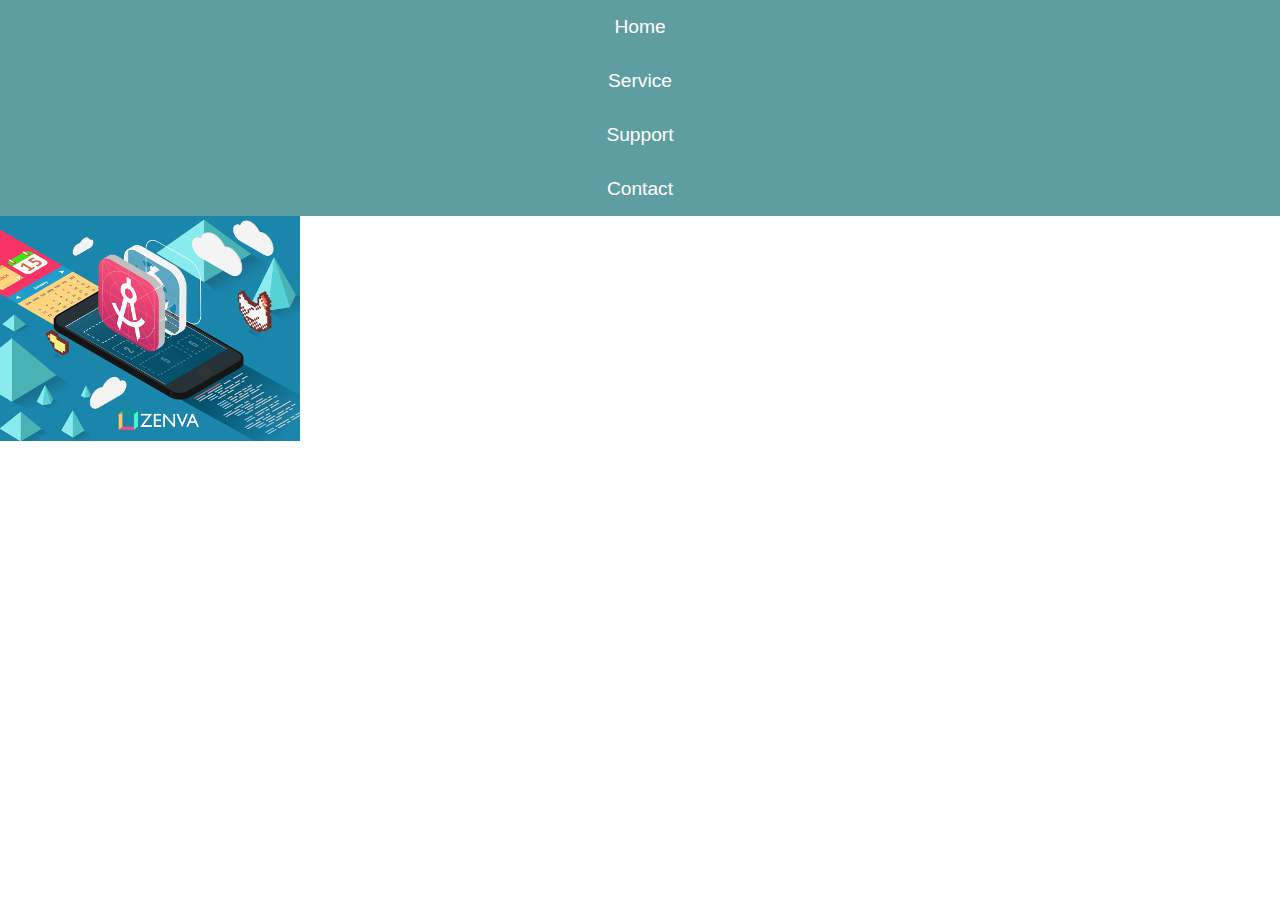
<file: index.html>
<!DOCTYPE html>
<html lang="en">

<head>
    <title>Web Development</title>
    <meta charset="UTF-8">
    <meta name="description" content="This is what google will show">
    <link rel="icon" href="favicon.ico">
    <link rel="stylesheet" href="style.css">
</head>

<body>
    <div class="nav">
        <ul>
            <li>Home</li>
            <li>Service</li>
            <li>Support</li>
            <li>Contact</li>
        </ul>
    </div>
    <div class="wrapper">
        <div class="image-area">
            <div class="image-text"></div>
        </div>
        <div class="intro-text"></div>
        <div class="services">
            <div class="single-service"></div>
            <img src="images/zenva-banner.png" alt="">
        </div>
    </div>
</body>

</html>
</file>
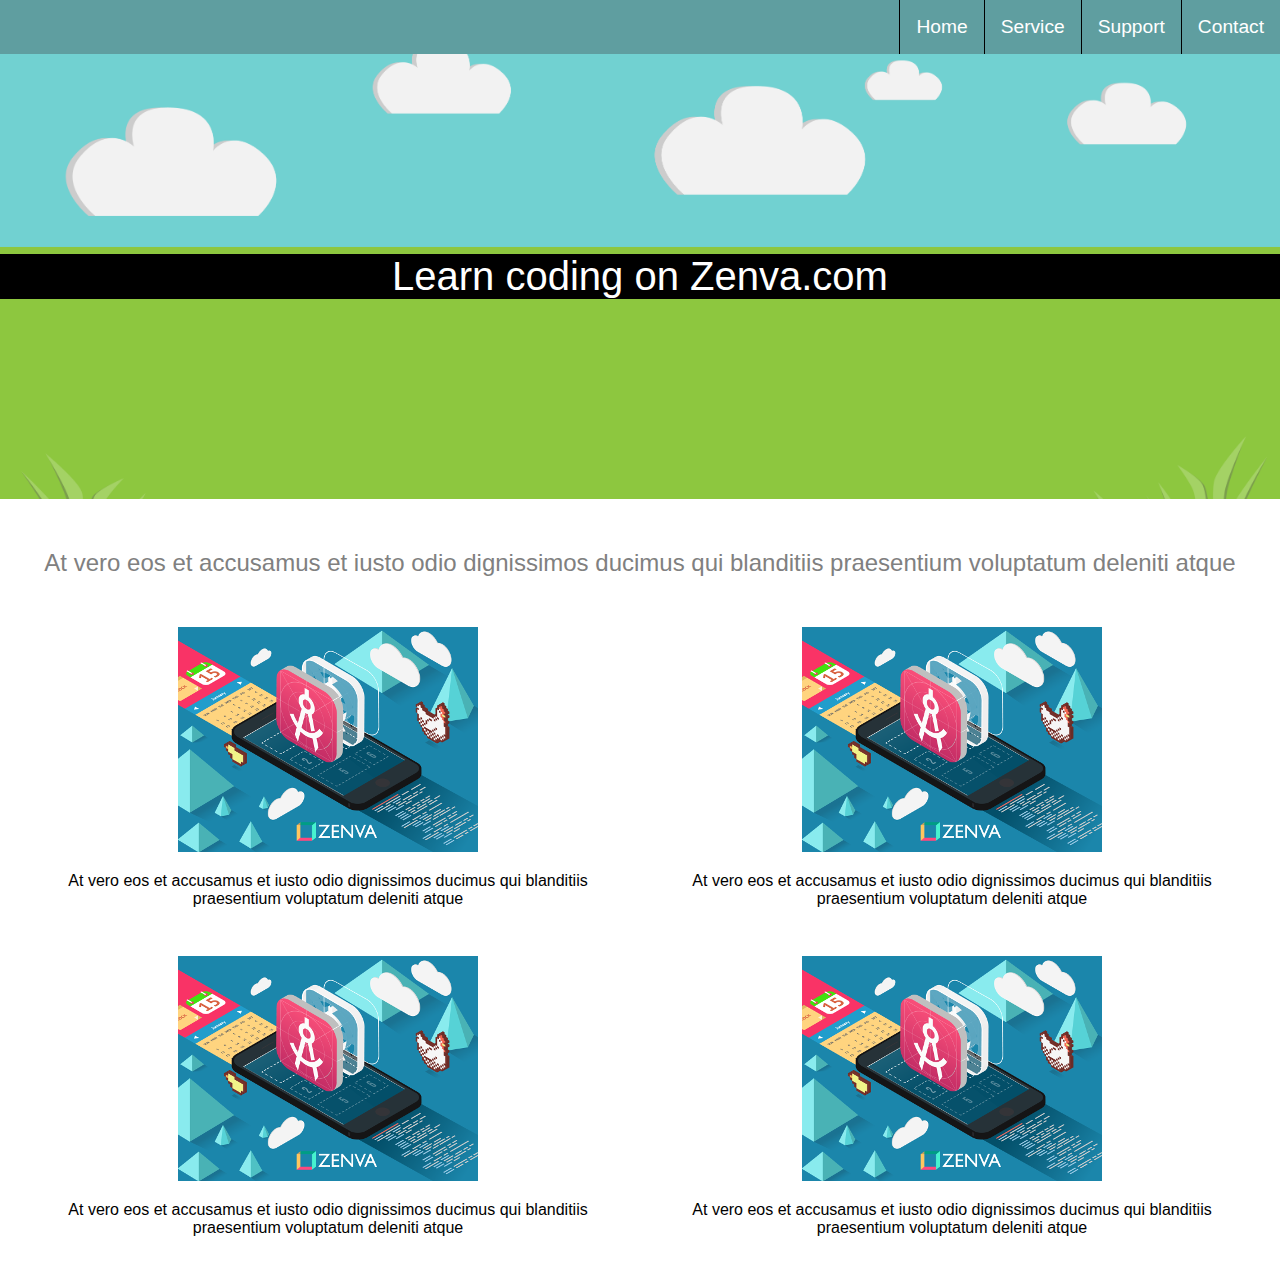
<file: project/index.html>
<!DOCTYPE html>
<html lang="en">

<head>
    <title>Web Development</title>
    <meta charset="UTF-8">
    <meta name="description" content="This is what google will show">
    <link rel="icon" href="favicon.ico">
    <link rel="stylesheet" href="style.css">
</head>

<body>
    <div class="nav">
        <ul>
            <li>Home</li>
            <li>Service</li>
            <li>Support</li>
            <li>Contact</li>
        </ul>
    </div>
    <div class="wrapper">
        <div class="image-area">
            <div class="image-text centered-container">Learn coding on Zenva.com</div>
        </div>
        <div class="intro-text centered-container">At vero eos et accusamus et iusto odio dignissimos ducimus qui blanditiis praesentium voluptatum deleniti atque</div>
        <div class="services centered-container">
            <div class="single-service">
                <img src="images/zenva-banner.png" alt="">
                <p>At vero eos et accusamus et iusto odio dignissimos ducimus qui blanditiis praesentium voluptatum deleniti atque</p>
            </div>
            <div class="single-service">
                <img src="images/zenva-banner.png" alt="">
                <p>At vero eos et accusamus et iusto odio dignissimos ducimus qui blanditiis praesentium voluptatum deleniti atque
                </p>
            </div>
            <div class="single-service">
                <img src="images/zenva-banner.png" alt="">
                <p>At vero eos et accusamus et iusto odio dignissimos ducimus qui blanditiis praesentium voluptatum deleniti atque
                </p>
            </div>
            <div class="single-service">
                <img src="images/zenva-banner.png" alt="">
                <p>At vero eos et accusamus et iusto odio dignissimos ducimus qui blanditiis praesentium voluptatum deleniti atque
                </p>
            </div>
            
        </div>
    </div>
</body>

</html>
</file>
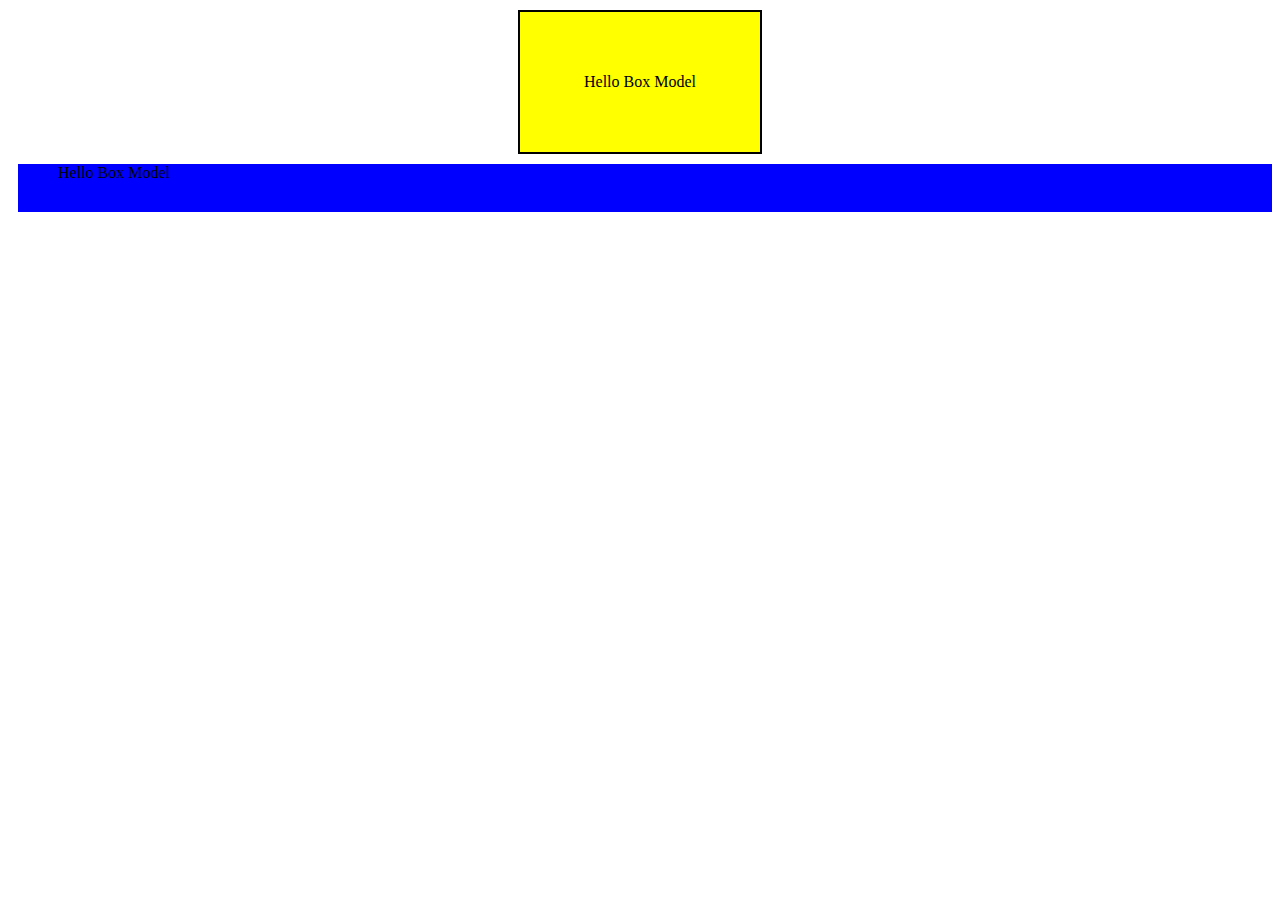
<file: box-model.html>
<!DOCTYPE html>
<html lang="en">

<head>
    <title>This is a page</title>
    <meta charset="UTF-8">
    <meta name="description" content="This is what google will show">
    <link rel="icon" href="rate_icon.ico">
    <link rel="stylesheet" href="style3.css">
</head>

<body>
<div id="box">Hello Box Model</div>
<div id="box2">Hello Box Model</div>
</body>

</html>
</file>
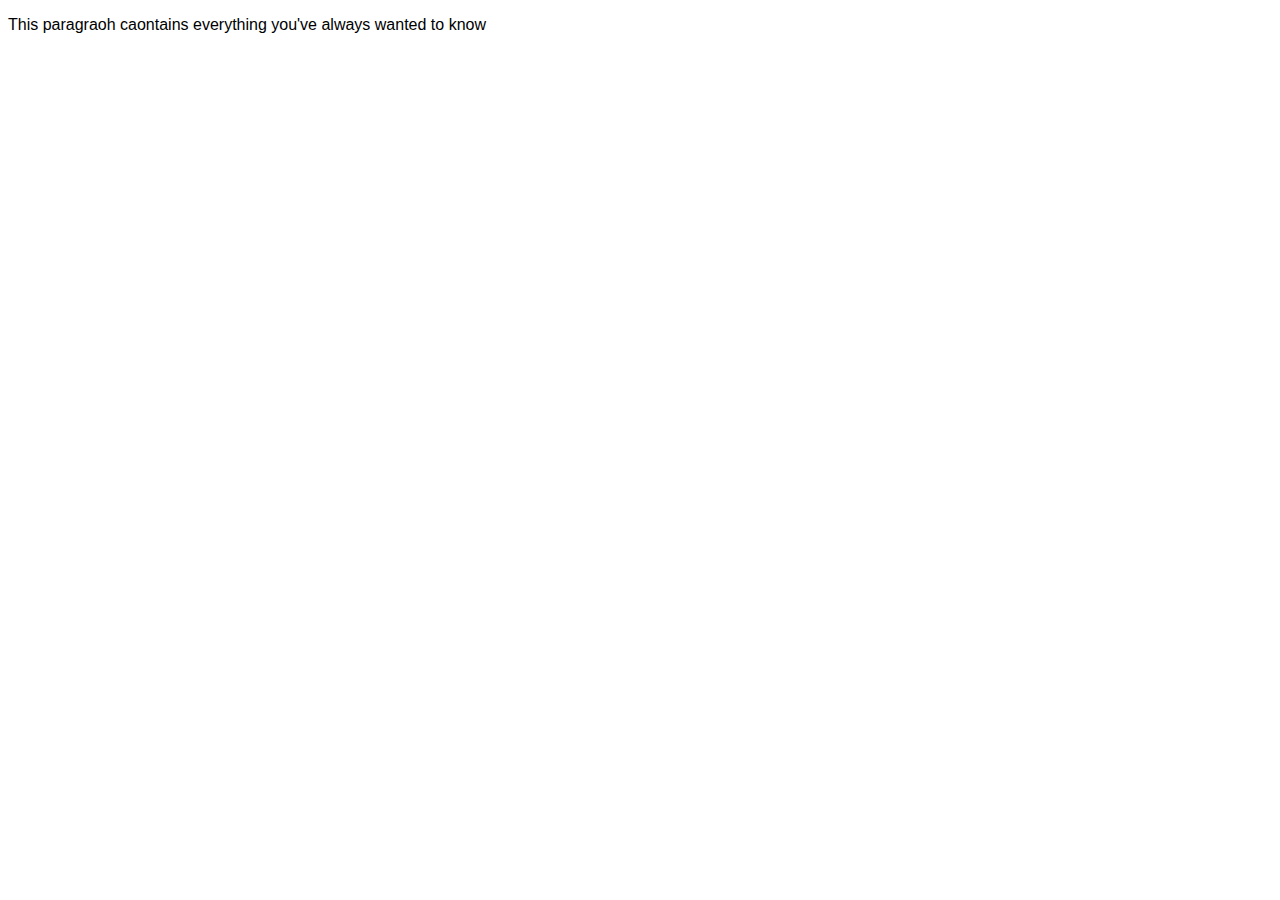
<file: fonts.html>
<!DOCTYPE html>
<html lang="en">

<head>
    <title>This is a page</title>
    <meta charset="UTF-8">
    <meta name="description" content="This is what google will show">
    <link rel="icon" href="rate_icon.ico">
    <link rel="stylesheet" href="style4.css">
</head>

<body>
<p>This paragraoh caontains everything you've always wanted to know</p>
</body>

</html>
</file>
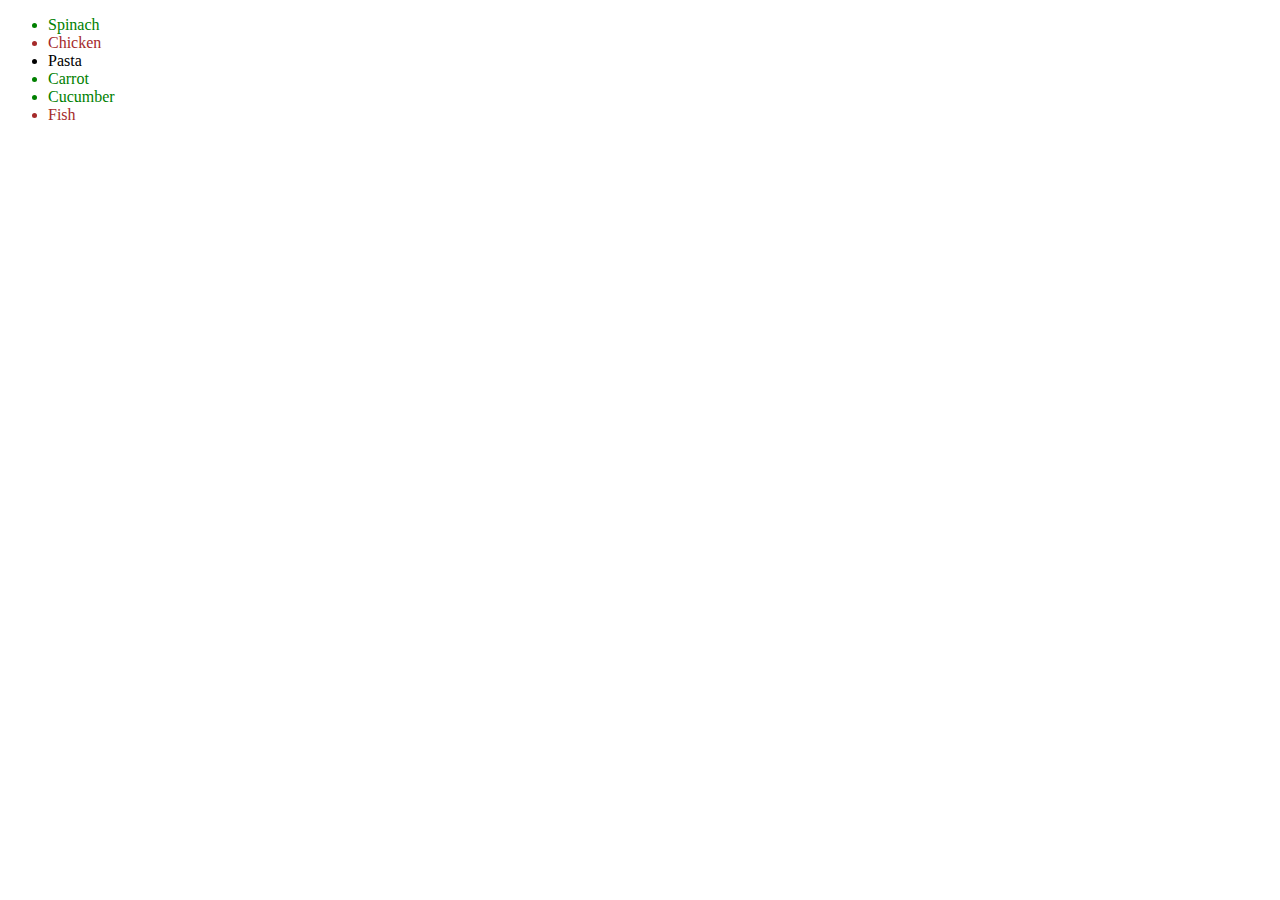
<file: food.html>
<!DOCTYPE html>
<html lang="en">

<head>
    <title>This is a page</title>
    <meta charset="UTF-8">
    <meta name="description" content="This is what google will show">
    <link rel="icon" href="rate_icon.ico">
    <link rel="stylesheet" href="style2.css">
</head>

<body>
<ul>
    <li class="veggie">Spinach</li>
    <li class="meat">Chicken</li>
    <li>Pasta</li>
    <li class="veggie">Carrot</li>
    <li class="veggie">Cucumber</li>
    <li class="meat">Fish</li>
</ul>
</body>

</html>
</file>
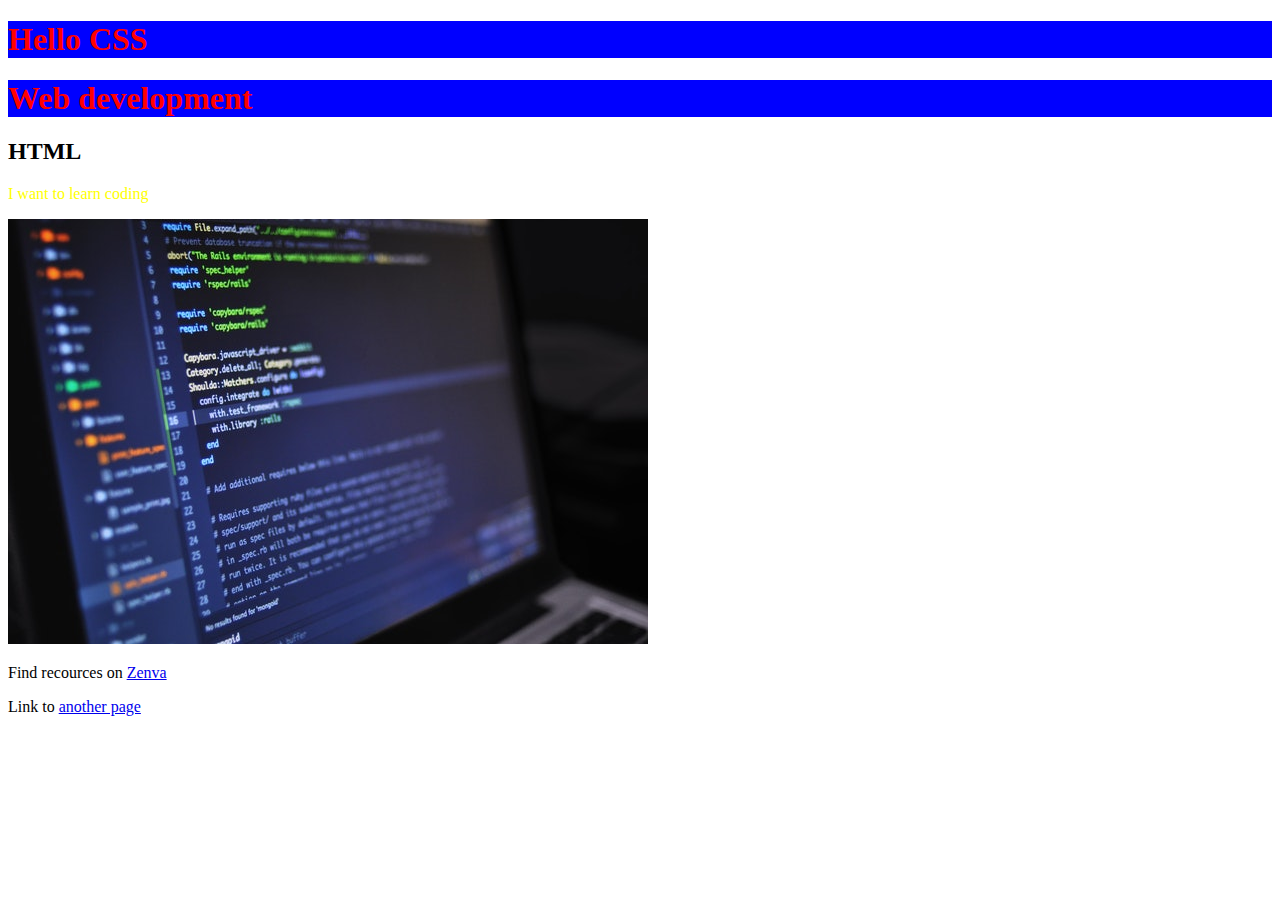
<file: Hello World.html>
<!DOCTYPE html>
<html lang="en">
    <head>
        <title>This is a page</title>
        <meta charset="UTF-8">
        <meta name="description" content="This is what google will show"> 
        <link rel="icon" href="rate_icon.ico">
        <link rel="stylesheet" href="style1.css">
    </head>
    <body>
        
        <h1>Hello CSS</h1>
        <h1>Web development</h1>
        <h2>HTML</h2>
        <p id="mainPar">I want to learn coding</p>
        <img src="images/background.jpg"><img>
        <p>Find recources on <a href="https://zenva.com" title="Learn Programming">Zenva</a></p>
        Link to <a href="newpage.html">another page</a>
    </body>
</html>
</file>
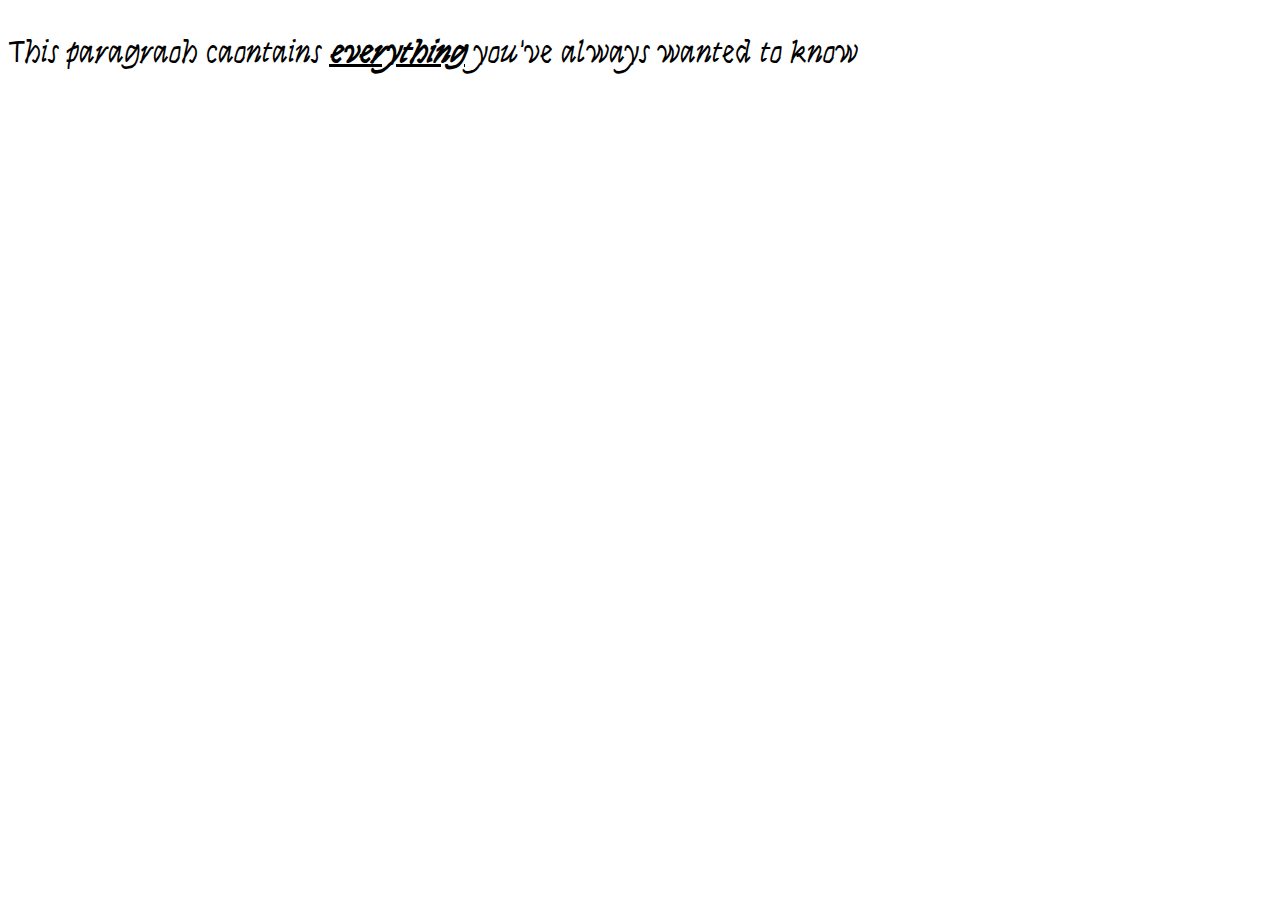
<file: helloWorld/fonts.html>
<!DOCTYPE html>
<html lang="en">

<head>
    <title>Web Development</title>
    <meta charset="UTF-8">
    <meta name="description" content="This is what google will show">
    <link rel="icon" href="pie_chart_icon_155907.ico">
    <link href="https://fonts.googleapis.com/css2?family=Syne+Mono&family=Syne+Tactile&display=swap" rel="stylesheet">
    <link rel="stylesheet" href="style4.css">
</head>

<body>
<p>This paragraoh caontains <span class="keypoint">everything</span> you've always wanted to know</p>
</body>

</html>
</file>
<file: style.css>
body {
    background-color: white;
    color: black;
    font-size: 16 px;
    font-family: Arial, Helvetica, sans-serif;
    padding: 0px;
    margin: 0px;
}

.nav {
    background-color: cadetblue;
    color: white;
}

.nav ul {
    margin: 0px;
    padding: 0px;
    list-style-type: none;
}

.nav ul li {
    padding: 16px;
    text-align: center;
    font-size: 1.2rem;
}
</file>
<file: project/style.css>
body {
    background-color: white;
    color: black;
    font-size: 16 px;
    font-family: Arial, Helvetica, sans-serif;
    padding: 0px;
    margin: 0px;
}

.nav {
    background-color: cadetblue;
    color: white;
}

.nav ul {
    margin: 0px;
    padding: 0px;
    list-style-type: none;
    font-size: 0px;
}

.nav ul li {
    padding: 16px;
    text-align: center;
    font-size: 1.2rem;
    border-bottom: 1px solid black;
    transition: background-color 0.2s;
}

.nav ul li:hover {
    background-color: black;
}

.image-area {
    background-image: url('images/background.png');
    background-color: #8dc73f;
    background-position: center center;
    background-size: cover;
    padding-top: 200px;
    padding-bottom: 200px;
}
.centered-container {
    max-width: 120pxs;
    margin: 0px auto;
    padding: 0px 16px;
}

.image-text {
    text-align: center;
    background-color: black;
    color: white;
    font-size: 2.5rem;

}

.intro-text {
    color: gray;
    font-size: 1.5rem;
    text-align: center;
    padding-top: 50px;
    padding-bottom: 50px;
}

.single-service {
    text-align: center;
    margin-bottom: 32px;
}

.single-service p {
    padding: 0px 16px;
}

@media screen and (min-width: 700px)
{
    .nav ul {
        text-align: right;
    }

    .nav ul li {
        display: inline-block;
        border-bottom: 0px;
        border-left: 1px solid black;
        text-align: left;
    }

    .single-service {
        width: 50%;
        float: left;
    }
}
</file>
<file: style3.css>
#box {
    background-color: yellow;
    width: 200px;
    height: 100px;
    padding: 20px;
    border: 2px solid black;
    margin: 10px auto 10px auto;
    text-align: center;
    vertical-align: middle;
    line-height: 100px;
}

#box2 {
    background-color: blue;
    margin-left: 10px;
    padding: 0px 10px 30px 40px;
}
</file>
<file: style4.css>
body {
    font-size: 16px;
}

p {
    font-size: 1rem;
    font-family: Arial, Helvetica, sans-serif;
}
</file>
<file: style2.css>
.veggie {
    color: green;
}

.meat {
    color: brown;
}
</file>
<file: style1.css>
h1 {
    color: red;
    background-color: blue;
}

#mainPar {
    color: yellow;
}
</file>
<file: helloWorld/style4.css>
body {
    font-size: 16px;
}

p {
    font-size: 2rem;
    font-family: 'Syne Mono', monospace;
font-family: 'Syne Tactile',cursive;
}

.keypoint {
    font-style: italic;
    font-weight: bold;
    text-decoration: underline;
}
</file>
